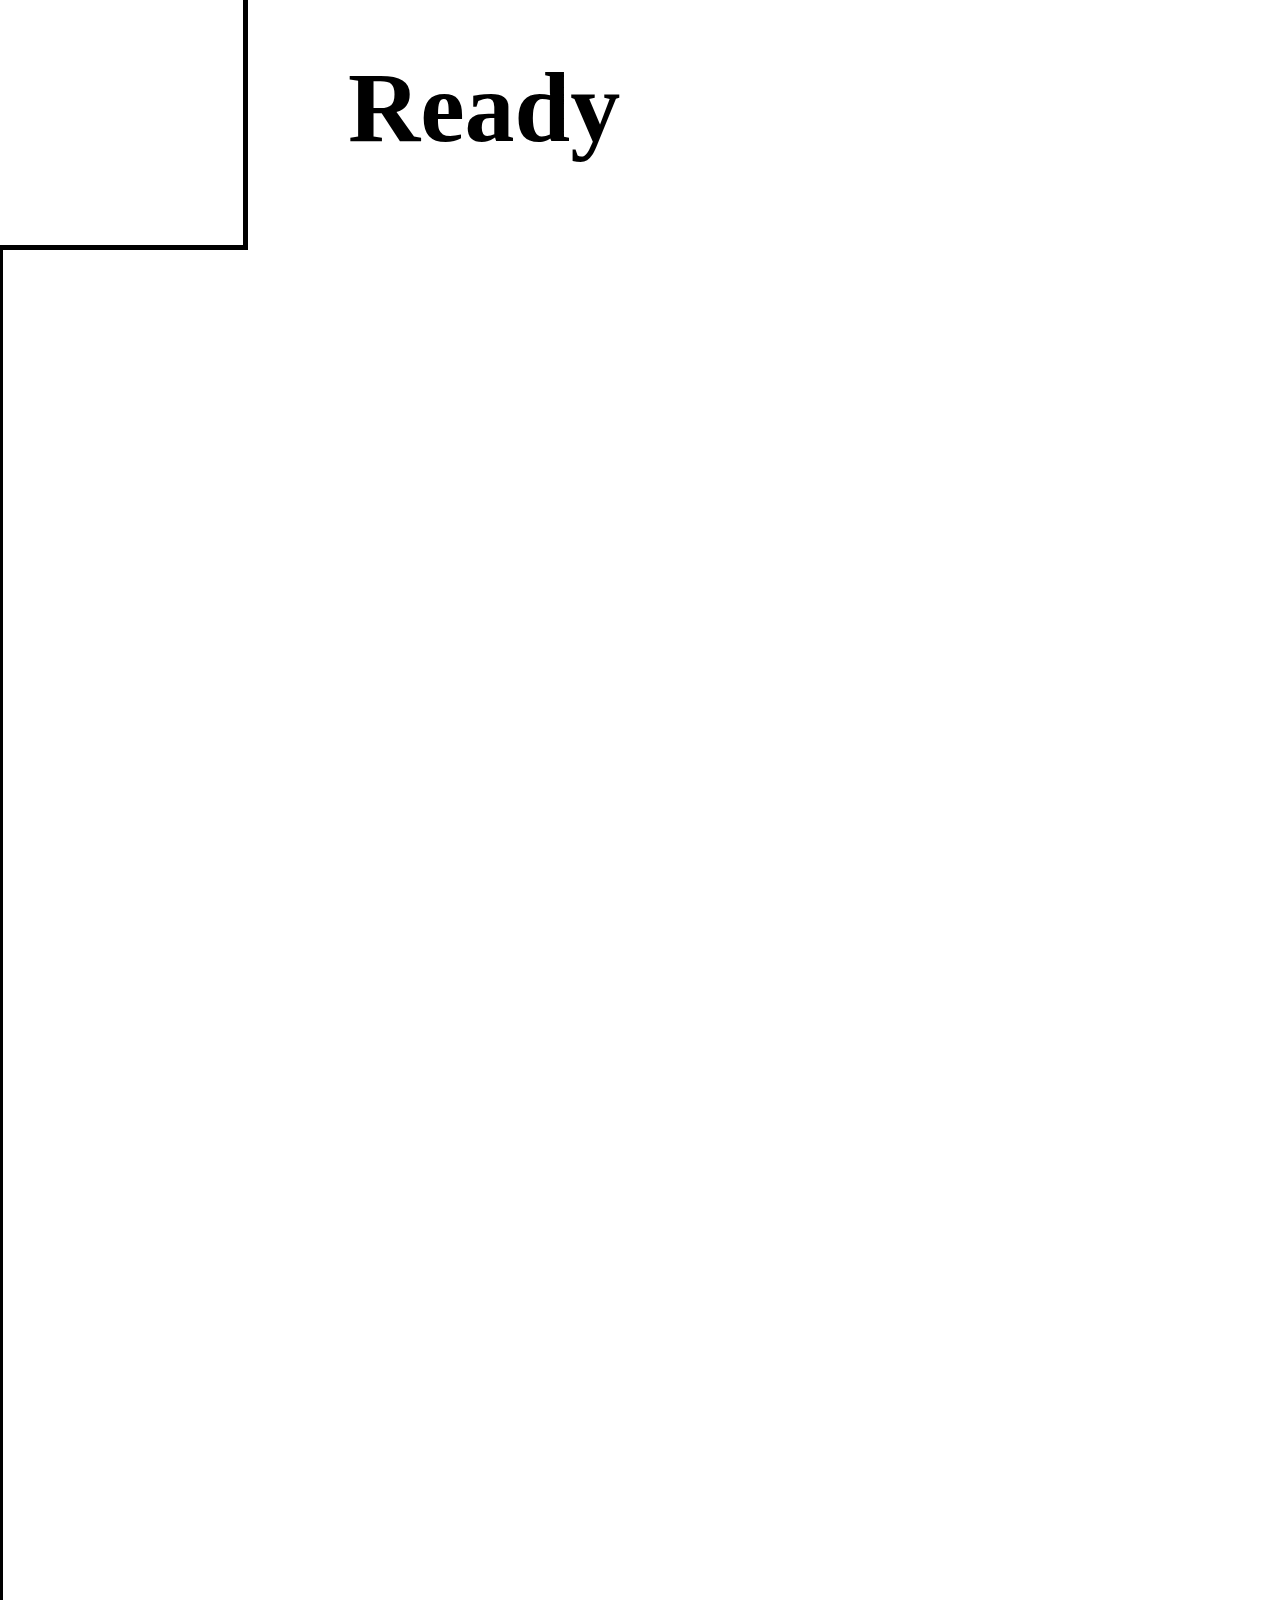
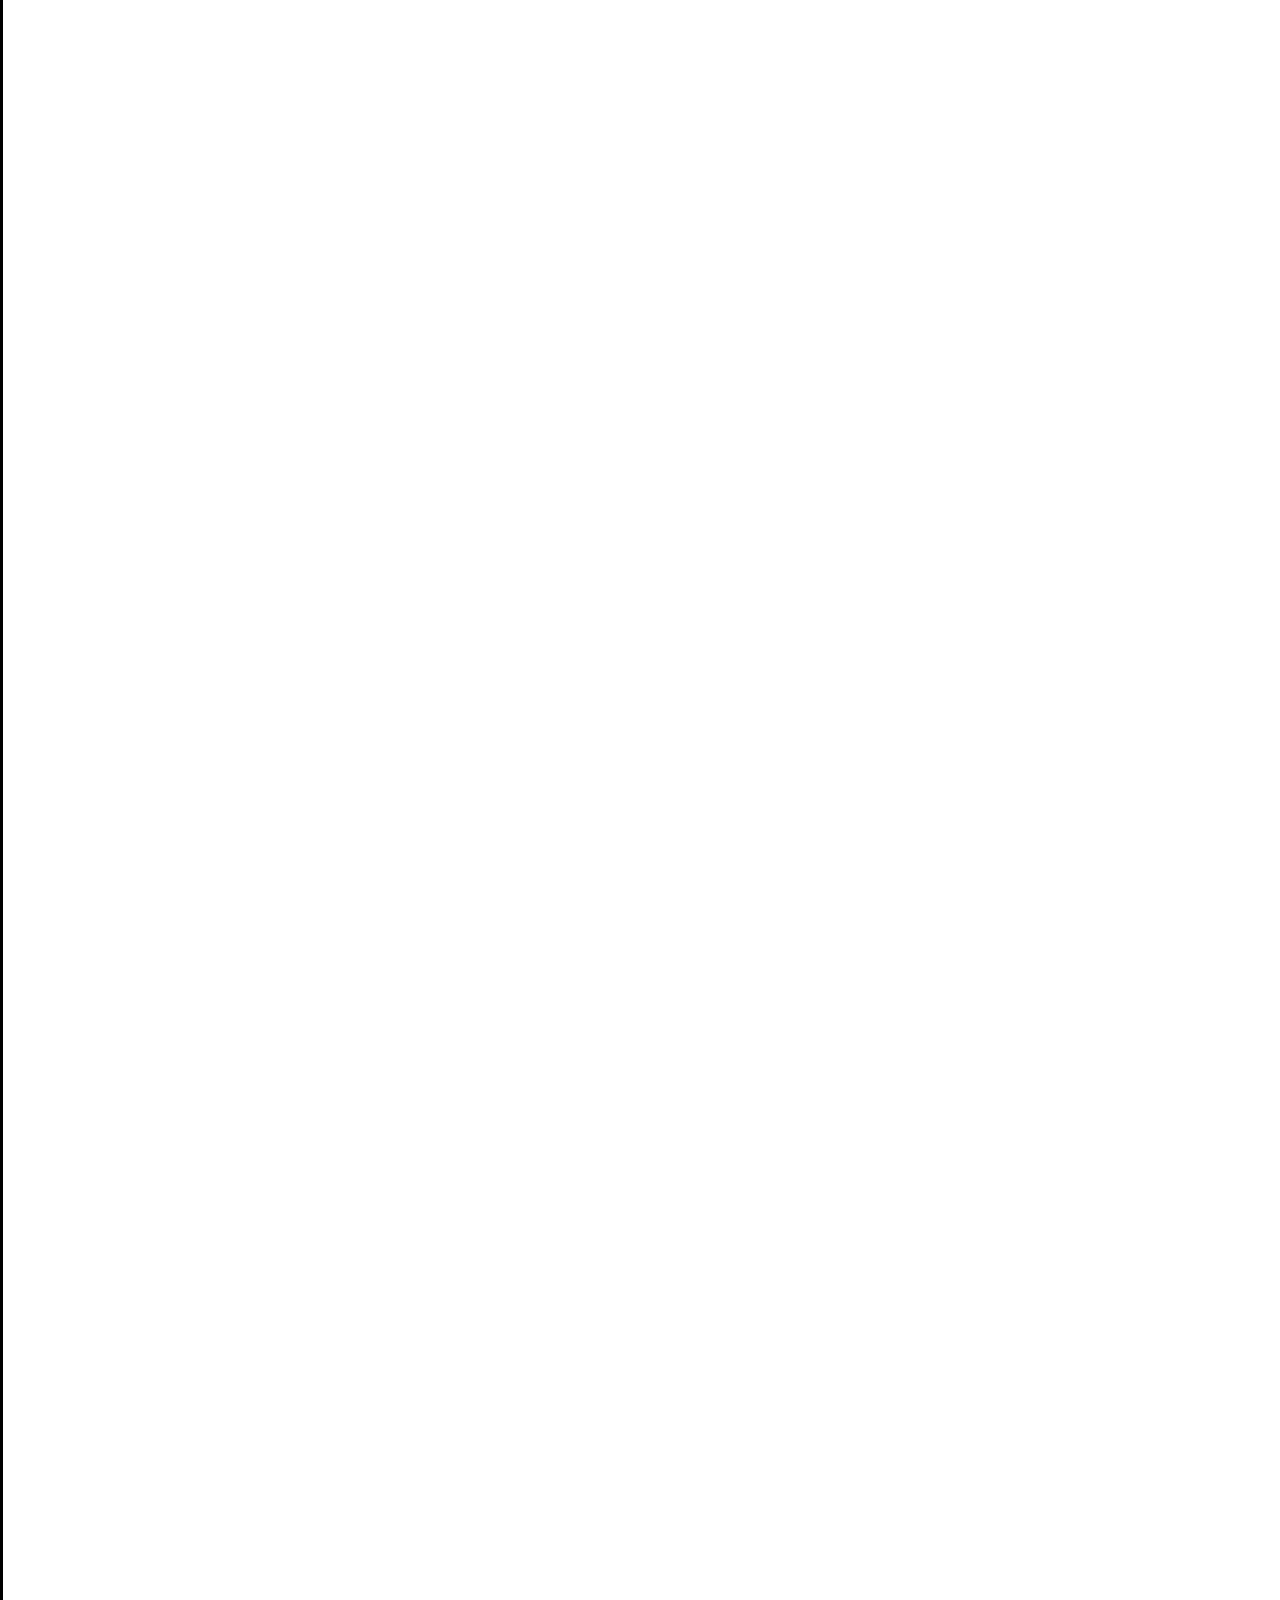
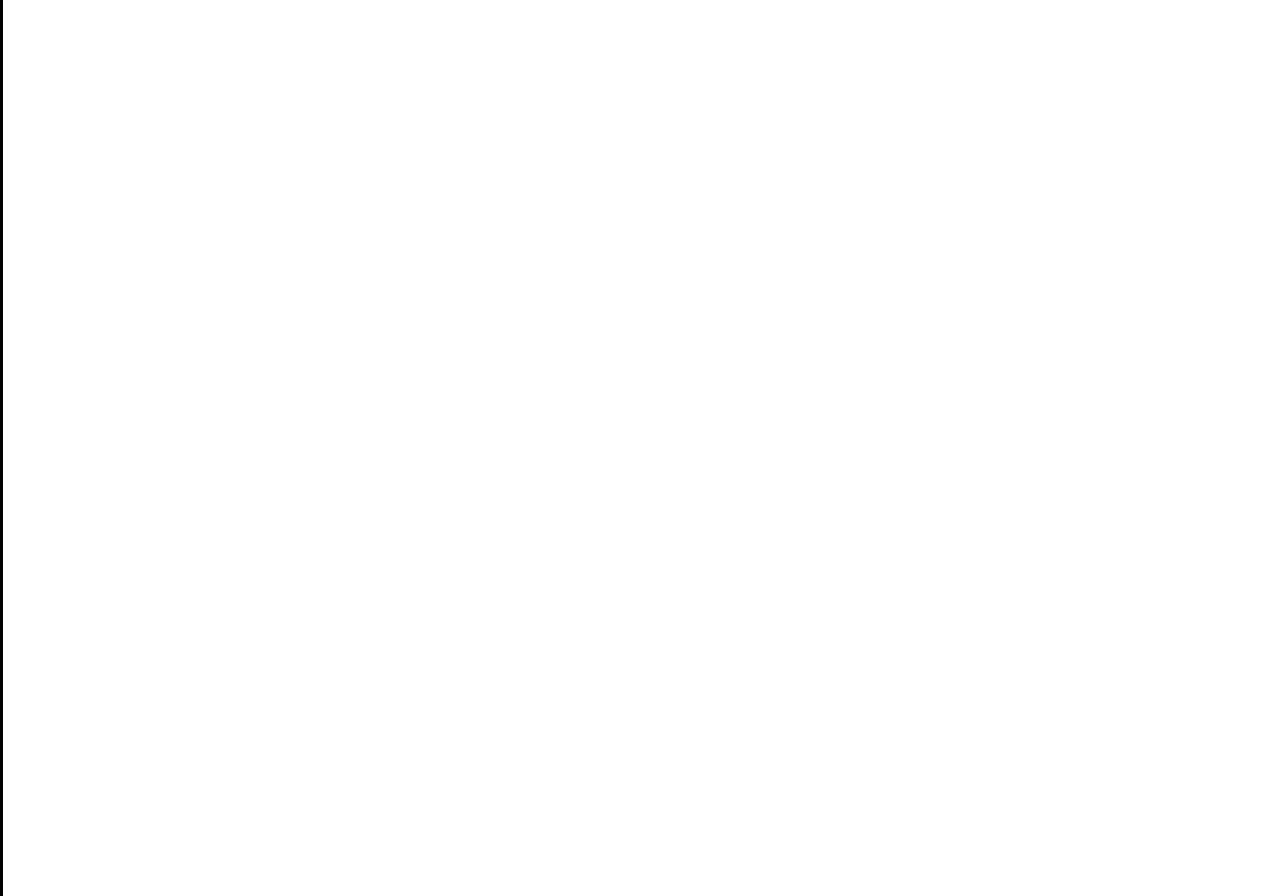
<file: ui.html>
<!doctype html>
<html>
  <head>
    <link rel="stylesheet" href="https://render.exokit.org/open-sans.css">
    <link rel="stylesheet" href="https://render.exokit.org/font-awesome.css">
    <style>
* {
  box-sizing: border-box;
}
body {
  margin: 0;
  font-family: 'Open Sans';
  font-size: 12px;
}
a {
  cursor: pointer;
}
ul {
  margin: 0;
  padding: 0;
  list-style-type: none;
}
.button {
  display: inline-block;
  margin-right: 15px;
  padding: 7px 15px;
  border-radius: 100px;
  color: #FFF;
  background-color: #455a64;
  text-decoration: none;
  user-select: none;
  cursor: pointer;
}
.button:hover {
  background-color: #37474f;
}
.button.highlight {
  background-color: #ef5350;
}
.button.highlight:hover {
  background-color: #d32f2f;
}
.button.alt {
  background-color: #4caf50;
}
.button.alt:hover {
  background-color: #2e7d32;
}
.multibutton {
  display: flex;
  margin-right: 15px;
}
.multibutton > .button {
  margin-right: 1px;
}
.multibutton > .button:not(:first-child) {
  border-top-left-radius: 0;
  border-bottom-left-radius: 0;
}
.multibutton > .button:not(:last-child) {
  border-top-right-radius: 0;
  border-bottom-right-radius: 0;
}
.explore-popdown {
  position: absolute;
  display: flex;
  width: 4096px;
  height: 4096px;
  padding: 0;
  background-color: #FFF;
  color: #000;
  flex-direction: row;
  transform-origin: 0 0;
}
.explore-popdown .tabs {
  display: flex;
  height: 100%;
  flex-direction: column;
  border-left: 3px solid #000;
}
.explore-popdown .tabs .tab {
  display: flex;
  width: 250px;
  height: 250px;
  margin-left: -5px;
  padding: 50px;
  padding-left: 65px;
  justify-content: center;
  align-items: center;
  font-size: 120px;
}
.explore-popdown .tabs .tab.selected {
  background-color: #FFF;
  border-left: 0;
  border-right: 5px solid #000;
  border-bottom: 5px solid #000;
  color: #66bb6a;
}
.explore-popdown .tabs .tab.selected:not(:first-child) {
  border-top: 5px solid #000;
}
.explore-popdown .content-loaded, .explore-popdown .content-loading {
  display: none;
  padding-left: 100px;
  flex: 1;
}
.explore-popdown.loading .content-loading, .explore-popdown:not(.loading) .content-loaded {
  display: block;
}
.explore-popdown h1 {
  margin: 0;
  margin-top: 50px;
  font-size: 100px;
}
.explore-popdown h3, .explore-popdown p {
  margin: 0;
}
.explore-popdown h3 {
  display: flex;
  font-size: 50px;
  align-items: center;
}
.explore-popdown p {
  font-size: 40px;
}
.explore-popdown .a-content {
  margin-right: auto;
}
.explore-popdown a {
  color: inherit;
  text-decoration: none;
}
.explore-popdown a:hover {
  color: #66bb6a;
}
.explore-popdown ul {}
.explore-popdown ul li {
  display: flex;
  padding: 50px 0;
  padding-right: 100px;
  border-bottom: 5px solid #f8f8f8;
}
.explore-popdown ul li .tag {
  display: flex;
  position: absolute;
  width: 80px;
  height: 80px;
  justify-content: center;
  align-items: center;
  background-color: #000;
  color: #FFF;
  font-size: 40px;
}
.explore-popdown ul li img {
  width: 250px;
  height: 250px;
  margin-right: 50px;
  image-rendering: pixelated;
}
.explore-popdown ul li .wrap {
  display: flex;
  flex: 1;
  flex-direction: column;
}
.explore-popdown ul li .wrap .controls {
  display: flex;
  float: right;
}
.explore-popdown ul li .wrap .controls a {
  display: flex;
  width: 100px;
  font-size: 60px;
  justify-content: center;
  align-items: center;
  cursor: pointer;
}
.explore-popdown ul li .wrap .controls a:hover, .explore-popdown ul li .wrap .controls a.selected {
  color: #66bb6a;
}
.explore-popdown .url {
  display: flex;
  align-items: center;
  padding-right: 100px;
}
.explore-popdown .url input {
  width: 100%;
  margin-right: 50px;
  border: 0;
  border-bottom: 5px solid #f8f8f8;
  font-family: 'Open Sans';
  font-size: 80px;
  line-height: 2;
  outline: none;
}
.explore-popdown .url i {
  font-size: 80px;
}
.explore-popdown .content-loaded .scrollbar {
  position: absolute;
  top: 0;
  right: 0;
  bottom: 0;
  width: 80px;
  display: flex;
  flex-direction: column;
  background-color: #f8f8f8;
}
.explore-popdown .content-loaded .chevron, .explore-popdown .content-loaded .bar {
  height: 80px;
}
.explore-popdown .content-loaded .chevron {
  display: flex;
  justify-content: center;
  align-items: center;
  background-color: #000;
  font-size: 50px;
  color: #FFF;
}
.explore-popdown .content-loaded .bar {
  margin-bottom: auto;
  background-color: #CCC;
}
canvas {
  position: absolute;
  top: 0;
  left: 0;
  width: 100vw;
  height: 100vh;
  background-color: #000;
}
iframe, audio {
  display: none;
}
    </style>
  </head>
  <body>
    <div class="popdown explore-popdown" id=explore-popdown>
      <div class=tabs>
        <a class="tab selected" id=explore-tab-1>
          <i class="fal fa-map-marker"></i>
        </a>
        <a class=tab id=explore-tab-2>
          <i class="fal fa-backpack"></i>
        </a>
        <a class=tab id=explore-tab-3>
          <i class="fal fa-user-astronaut"></i>
        </a>
        <a class=tab id=explore-tab-4>
          <i class="fal fa-plus-square"></i>
        </a>
      </div>
      <div class=content-loaded>
        <h1 id=explore-label>Ready</h1>
        <div class=explore-content id=explore-content></div>
        <div class=scrollbar>
          <div class=chevron><i class="fal fa-chevron-up"></i></div>
          <div class=bar></div>
          <div class=chevron><i class="fal fa-chevron-down"></i></div>
        </div>
      </div>
      <div class=content-loading>
        <h1>Loading...</h1>
      </div>
    </div>
    <script>
const explorePopdown = document.getElementById('explore-popdown');
const exploreLabel = document.getElementById('explore-label');
const exploreContent = document.getElementById('explore-content');

const _updateTabs = async () => {
  if (currentExploreTab === 1) {
    // const c = renderer.vr.enabled ? renderer.vr.getCamera(camera) : camera;
    // const coords = [Math.floor((c.position.x + PARCEL_SIZE/2)/PARCEL_SIZE), Math.floor((c.position.z + PARCEL_SIZE/2)/PARCEL_SIZE)];
    // const u = `${LAMBDA_URLS.coords}/${coords[0]}/${coords[1]}`;

    explorePopdown.classList.add('loading');

    /* const items = await fetch(u)
      .then(res => res.json())
      .catch(err => {
        console.warn(err.stack);
      }); */

    exploreLabel.innerText = 'Nearby';
    exploreContent.innerHTML = '';
    // exploreContent.appendChild(_renderItems(items));
    explorePopdown.classList.remove('loading');
  } else if (currentExploreTab === 2) {
    // const u = `${LAMBDA_URLS.tokens}/${encodeURIComponent(loginToken.addr)}`;

    explorePopdown.classList.add('loading');

    /* const items = await fetch(u)
      .then(res => res.json())
      .catch(err => {
        console.warn(err.stack);
      }); */

    exploreLabel.innerText = 'Inventory';
    exploreContent.innerHTML = '';
    // exploreContent.appendChild(_renderItems(items));
    explorePopdown.classList.remove('loading');
  } else if (currentExploreTab === 3) {
    exploreLabel.innerText = 'Gamers';
    exploreContent.innerHTML = '';
    /* exploreContent.appendChild(_renderGamers([{
      name: 'Avaer',
      coords: [1.234, 2.567],
    }])); */
    explorePopdown.classList.remove('loading');
  } else if (currentExploreTab === 4) {
    exploreLabel.innerText = '';
    exploreContent.innerHTML = '';
    /* exploreContent.appendChild(_makeElement(`<div class=url>
      <input type="text" placeholder="https://" id=url-input>
      <a id=go><i class="fal fa-plus-square"></i></a>
    </div>`)); */
    explorePopdown.classList.remove('loading');
  } else {
    // nothing
  }
};

/* const exploreDropdown = document.getElementById('explore-dropdown');
const explorePopdown = document.getElementById('explore-popdown');
exploreDropdown.onclick = () => {
  exploreDropdown.classList.toggle('open');
  explorePopdown.classList.toggle('open');

  if (explorePopdown.classList.contains('open')) {
    // explorePopdown.style.transform = `scale(${window.innerWidth / 4096})`;
    explorePopdown.style.top = '0';
    _updateTabs();
  }
}; */

let currentExploreTab = 1;
for (let i = 1; i <= 4; i++) {
  const exploreTab = document.getElementById(`explore-tab-${i}`);
  exploreTab.onclick = () => {
    currentExploreTab = i;
    _updateTabs();

    for (let i = 1; i <= 4; i++) {
      const exploreTab = document.getElementById(`explore-tab-${i}`);
      exploreTab.classList.remove('selected');
    }
    exploreTab.classList.add('selected');
  };
}
    </script>
  </body>
</html>
</file>
